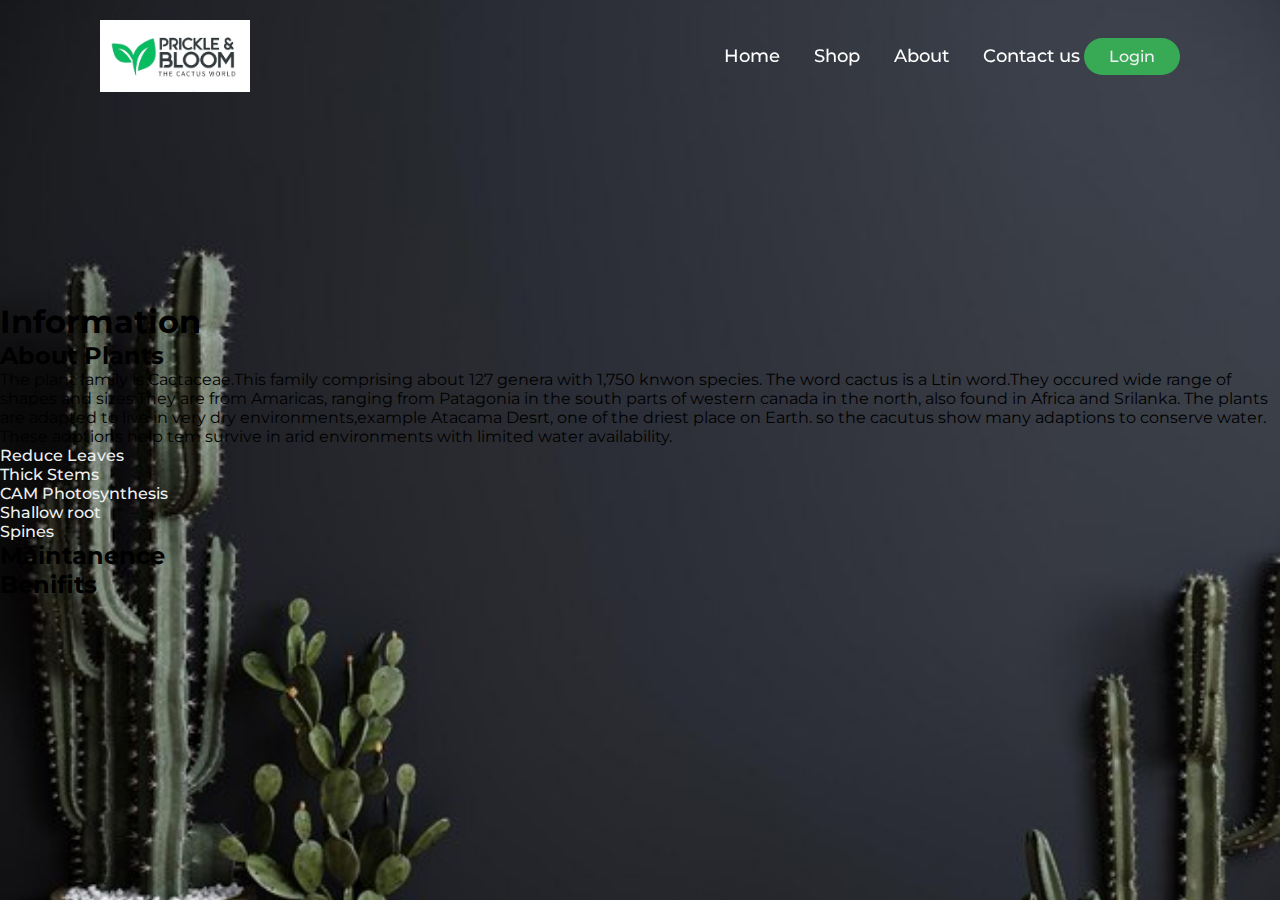
<file: Cactus/navigation.html>
<html>
    <head>
        <link rel="icon" href="image/icon.png" type="image/x-icon">
        <title>Prickle & Bloom </title>
        <!--stylesheet-->
       <link rel="stylesheet" href="navigation.css">
    </head>
    <body>
        <header>
        <img class="logo" src="image/prickle_logo.jpeg" alt="logo">
        <nav class="navigation">
            <a href="index.html">Home</a>
            <a href="login.html">Shop</a>
            <a href="#">About</a>
            <a href="#">Contact us</a>
            <button class="btnLogin-popup">Login</button>
        </nav>
        </header>
    <div class="content">
        <h1>Information</h1>
      <h2>About Plants</h2>
      <p>The plant family is Cactaceae.This family comprising about 127 genera with 1,750 knwon species.
        The word cactus is a Ltin word.They occured wide range of shapes and sizes.They are from Amaricas,
        ranging from Patagonia in the south parts of western canada in the north, also found in Africa and Srilanka.
        The plants are adapted to live in very dry environments,example Atacama Desrt, one of the driest place on Earth.
        so the cacutus show many adaptions to conserve water.
        These adptions help tem survive in arid environments with limited water availability.
            <ol>
                <li>Reduce Leaves</li>
                <li>Thick Stems</li>
                <li>CAM Photosynthesis</li>
                <li>Shallow root</li>
                <li>Spines</li>
                
            </ol>
      </p>
      <h2>Maintanence</h2>
      <p></p>
      <h2>Benifits</h2>
      <p></p>
    </div>
    </body>
</html>
</file>
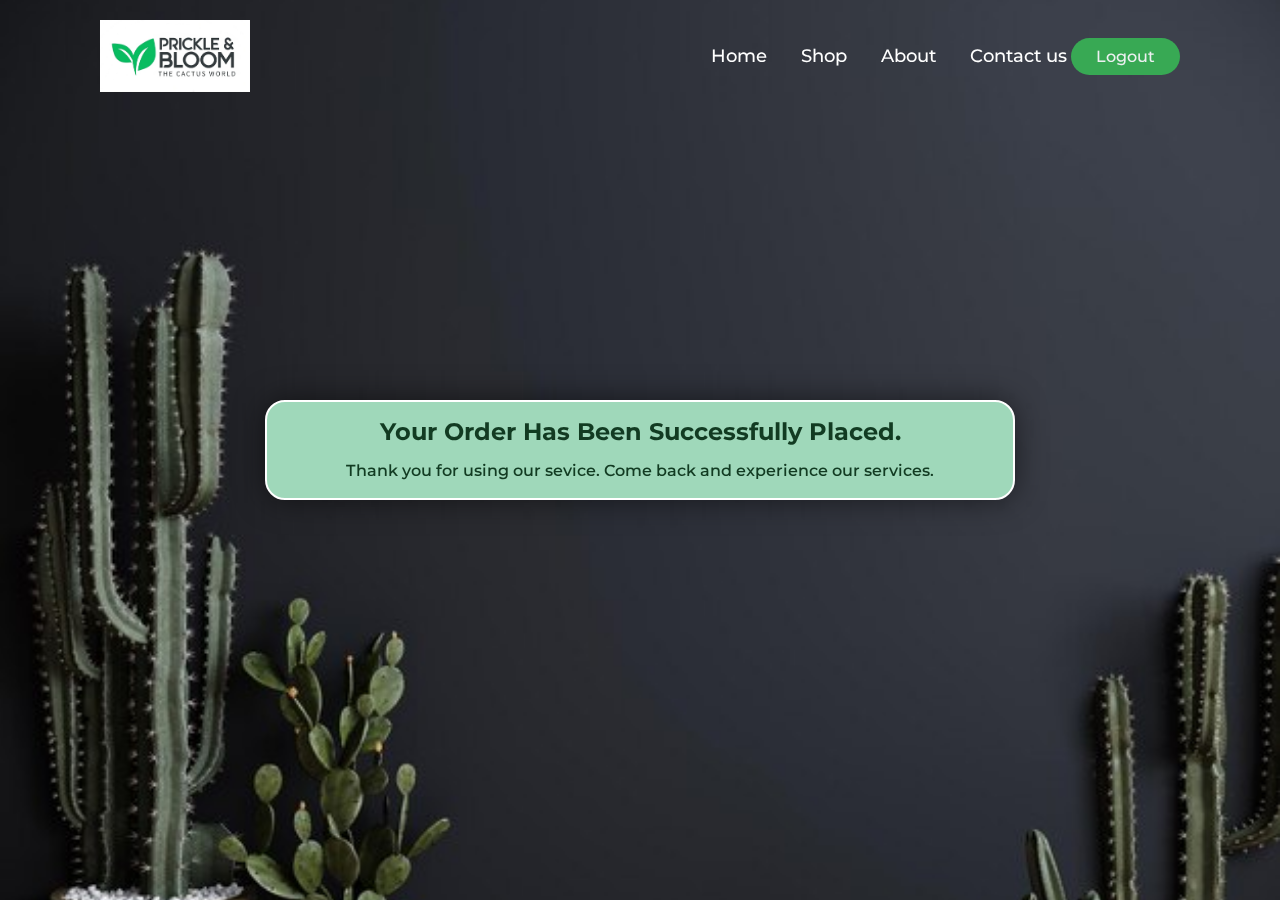
<file: Cactus/placeorder.html>
<!DOCTYPE html>
<html>
    <head>
        <link rel="icon" href="image/icon.png" type="image/x-icon">
        <title>Prickle & Bloom </title>
        <!--stylesheet-->
       <link rel="stylesheet" href="placeorder.css">
       
        
    </head>
    <body>
        <header>
        <img class="logo" src="image/prickle_logo.jpeg" alt="logo">
        <nav class="navigation">
            <a href="index.html">Home</a>
            <a href="cshop.html">Shop</a>
            <a href="about.html">About</a>
            <a href="contactus.html">Contact us</a>
            <button class="btnLogin-popup">Logout</button>
        </nav>
        </header>

        <div class="wrapper">
            <div class="form-box placeorder"></div>
            <h2>Your Order Has Been Successfully Placed.</h2>
            <p>Thank you for using our sevice. Come back and experience our services.</p>
        </div>
    </body>
</html>
</file>
<file: Cactus/navigation.css>
@import url('https://fonts.googleapis.com/css2?family=Montserrat:ital,wght@0,100..900;1,100..900&display=swap');
*{
    margin:0;
    padding:0;
    box-sizing: border-box;
    font-family:"Montserrat" , sans-serif ;
}
header{
    position:fixed;
    top:0;
    left:0;
    width:100%;
    padding:20px 100px; 
    
    display: flex;
    justify-content: space-between;
    align-items: center;
    z-index: 99;
}
li,a,button{
    font-family:"Montserrat",sans-serif;
    font-weight: 500;
    font-size: 16px;
    color:#edf0f1;
    text-decoration: none;

}
.logo{
    cursor:pointer;
    position:related;
    height:auto;
    left:0px;
    top:0px;
    width:150px;
}
.navigation a{
    position:relative;
    font-size: large;
    color: white;
    text-decoration: none;
    font-weight: 500;
    margin-left:30px;   
}
.navigation :hover{
    color: rgb(58, 175, 97);
}
button{
    padding:9px 25px;
    background-color: rgb(56, 169, 84);
    border: none;
    border-radius: 50px;
    cursor: pointer;
    transition: all 0.3s ease;
}
button:hover{
    color: hsl(144, 54%, 15%)
}
body{
    display:flex;
    justify-content: center;
    align-items: center;
    min-height: 100vh;
    background: url('image/loginbg.jpg')no-repeat;
    background-size: cover;
    background-position: center;
}
</file>
<file: Cactus/placeorder.css>
@import url('https://fonts.googleapis.com/css2?family=Montserrat:ital,wght@0,100..900;1,100..900&display=swap');
*{
    margin:0;
    padding:0;
    box-sizing: border-box;
    font-family:"Montserrat" , sans-serif ;
}
header{
    position:fixed;
    top:0;
    left:0;
    width:100%;
    padding:20px 100px; 
    
    display: flex;
    justify-content: space-between;
    align-items: center;
    z-index: 99;
}
li,a,button{
    font-family:"Montserrat",sans-serif;
    font-weight: 500;
    font-size: 16px;
    color:#edf0f1;
    text-decoration: none;

}
.logo{
    cursor:pointer;
    position:related;
    height:auto;
    left:0px;
    top:0px;
    width:150px;
}
.navigation a{
    position:relative;
    font-size: large;
    color: white;
    text-decoration: none;
    font-weight: 500;
    margin-left:30px;   
}
.navigation :hover{
    color: rgb(58, 175, 97);
}
button{
    padding:9px 25px;
    background-color: rgb(56, 169, 84);
    border: none;
    border-radius: 50px;
    cursor: pointer;
    transition: all 0.3s ease;
}
button:hover{
    color: hsl(144, 54%, 15%)
}
body{
    display:flex;
    justify-content: center;
    align-items: center;
    min-height: 100vh;
    background: url('image/loginbg.jpg')no-repeat;
    background-size: cover;
    background-position: center;
}
.wrapper{
    position:relative;
    width:750px;
    height:100px;
    background:rgb(159, 216, 186);
    border:2px solid rgba(255,255,255,5);
    border-radius:20px;
    backdrop-filter: blur(1px);
    box-shadow:0 0 30px rgba(0,0,0,.5); 
    justify-content: center;
    align-items: center;   
    
}

h2,p{
    text-align:center;
    padding-top: 2%;
    color:hsl(144, 54%, 15%);
}
P{
    font-weight: 550;
    font-size:medium;
}
</file>
